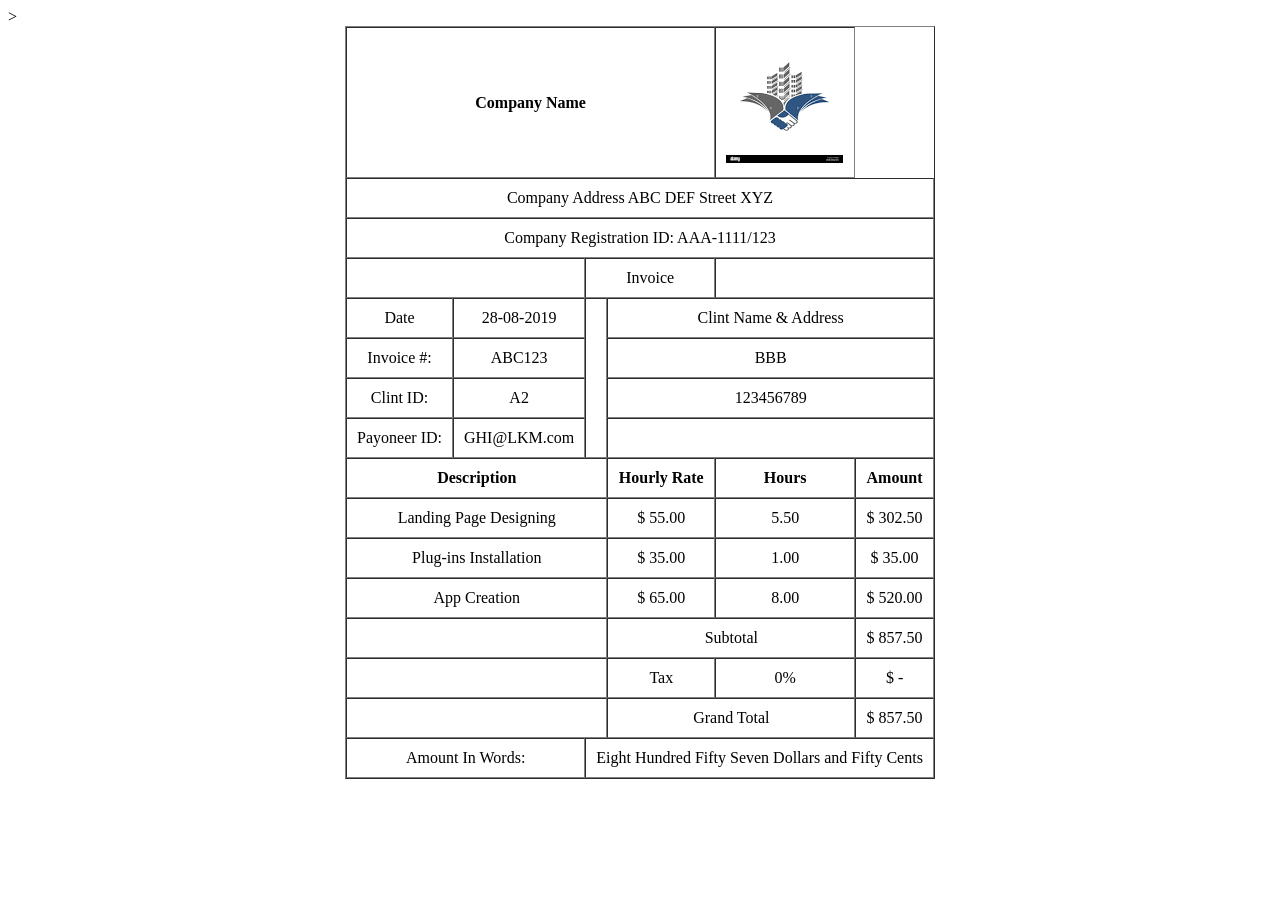
<file: 2023-01-15 HTML-1 Time table/index.html>
<!DOCTYPE html>
<html lang="en">
<head>
  <meta charset="UTF-8">
  <meta http-equiv="X-UA-Compatible" content="IE=edge">
  <meta name="viewport" content="width=device-width, initial-scale=1.0">
  <title>Company invoice</title>
</head>
<body>
  <table border="1px" cellspacing="0px" cellpadding="10px" align="center">
    <tr align="center"></tr>>
    <th colspan="4">Company Name</th>
    <td><img src="Logo.png"></td>
    </tr>
    <tr align="center">
      <td colspan="6">Company Address ABC DEF Street XYZ</td>
    </tr>
<tr align="center">
  <td colspan="6">Company Registration ID: AAA-1111/123</td>
</tr>
<tr align="center">
  <td colspan="2"></td>
  <td colspan="2">Invoice</td>
  <td colspan="2"></td>
</tr>
<tr align="center">
  <td>Date</td>
  <td>28-08-2019</td>
  <td rowspan="5"></td>
  <td colspan="3">Clint Name & Address</td>
</tr>
<tr align="center">
  <td>Invoice #:</td>
  <td>ABC123</td>
  <td colspan="3">BBB</td>
</tr>
<tr align="center">
  <td>Clint ID:</td>
  <td>A2</td>
  <td colspan="3">123456789</td>
</tr>
<tr align="center">
  <td>Payoneer ID:</td>
  <td>GHI@LKM.com</td>
  <td colspan="3"></td>
</tr> 
<tr>
  <tr align="center">
  <th colspan="3">Description</th>
  <th>Hourly Rate</th>
  <th>Hours</th>
  <th>Amount</th>
</tr>
<tr align="center">
  <td colspan="3">Landing Page Designing</td>
  <td>$       55.00</td>
  <td>5.50</td>
  <td>$   302.50</td>
</tr>
<tr align="center">
  <td colspan="3">Plug-ins Installation</td>
  <td>$    35.00</td>
  <td>1.00</td>
  <td>$   35.00</td>
</tr>
<tr align="center">
  <td colspan="3">App Creation</td>
  <td>$   65.00</td>
  <td>8.00</td>
  <td>$   520.00</td>
</tr>
<tr align="center">
  <td colspan="3"></td>
  <td colspan="2">Subtotal</td>
  <td>$   857.50</td>
</tr>
<tr align="center">
  <td colspan="3"></td>
  <td>Tax</td>
  <td>0%</td>
  <td>$   -</td>
</tr>
<tr align="center">
  <td colspan="3"></td>
  <td colspan="2">Grand Total</td>
  <td>$   857.50</td>
</tr>
<tr align="center">
  <td colspan="2">Amount In Words:</td>
  <td colspan="4">Eight Hundred Fifty Seven Dollars and Fifty Cents</td>
</tr>


  </table>
</body>
</html>
</file>
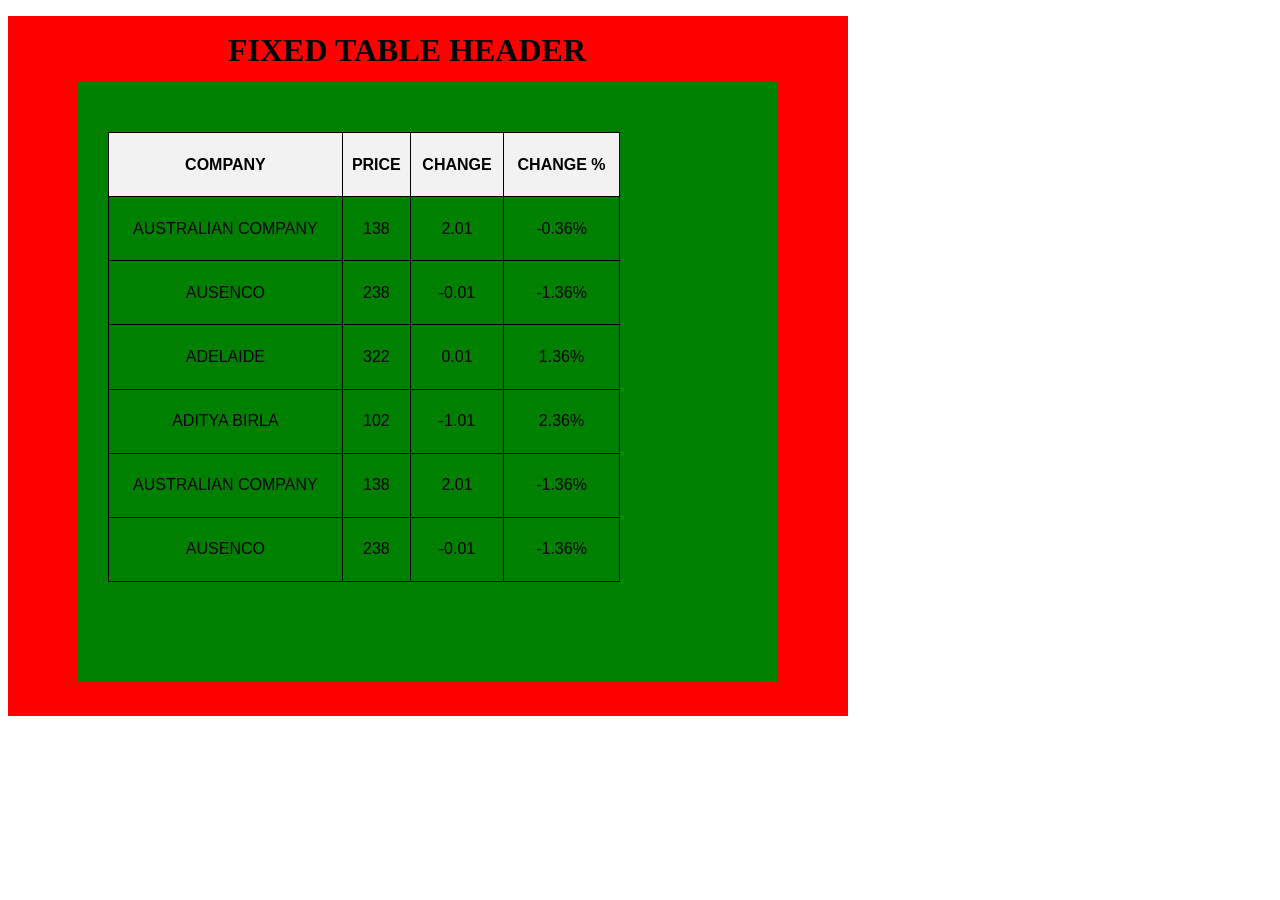
<file: 2023-04-14 DOM/index.html>
<!DOCTYPE html>
<html lang="en">
<head>
    <meta charset="UTF-8">
    <meta http-equiv="X-UA-Compatible" content="IE=edge">
    <meta name="viewport" content="width=device-width, initial-scale=1.0">
    <title>Document</title>
    <link rel="stylesheet" href="style.css">

    <title>Company Information</title>
    <dir class="div1"></dir>
    <div class="div2"></div>
    <h1>FIXED TABLE HEADER</h1>
    <style>
        h1 {
            position: absolute;
            margin-top: -700px;
            margin-left: 220px;
        }
        table {
            border-collapse: collapse;
            width: 40%;
            height: 50%;
            font-family: Arial, sans-serif;
            margin-top: -600px;
            margin-left: 100px;
            position: absolute;
        }

        th, td {
            border: 1px solid black;
            padding: 3px;
            text-align: center;
        }

        th {
            background-color: #f2f2f2;
        }
    </style>
</head>
<body>
    <table id="companyTable">
        <tr>
            <th>COMPANY</th>
            <th>PRICE</th>
            <th>CHANGE</th>
            <th>CHANGE %</th>
        </tr>
    </table>

    <script>
        
        const companies = [
            { company: "AUSTRALIAN COMPANY", price: 138, change: +2.01, changePercentage: -0.36 },
            { company: "AUSENCO", price: 238, change: -0.01, changePercentage: -1.36 },
            { company: "ADELAIDE", price: 322, change: +0.01, changePercentage: +1.36 },
            { company: "ADITYA BIRLA", price: 102, change: -1.01, changePercentage: +2.36 },
            { company: "AUSTRALIAN COMPANY", price: 138, change: +2.01, changePercentage: -1.36 },
            { company: "AUSENCO", price: 238, change: -0.01, changePercentage: -1.36 }
        ];

        
        const table = document.getElementById("companyTable");

        
        for (let i = 0; i < companies.length; i++) {
            const row = document.createElement("tr");
            const companyCell = document.createElement("td");
            const priceCell = document.createElement("td");
            const changeCell = document.createElement("td");
            const changePercentageCell = document.createElement("td");

            companyCell.textContent = companies[i].company;
            priceCell.textContent = companies[i].price;
            changeCell.textContent = companies[i].change;
            changePercentageCell.textContent = companies[i].changePercentage + "%";

            row.appendChild(companyCell);
            row.appendChild(priceCell);
            row.appendChild(changeCell);
            row.appendChild(changePercentageCell);

            table.appendChild(row);
        }
    </script>
</body>
</html>
  
    
</body>
</html>
</file>
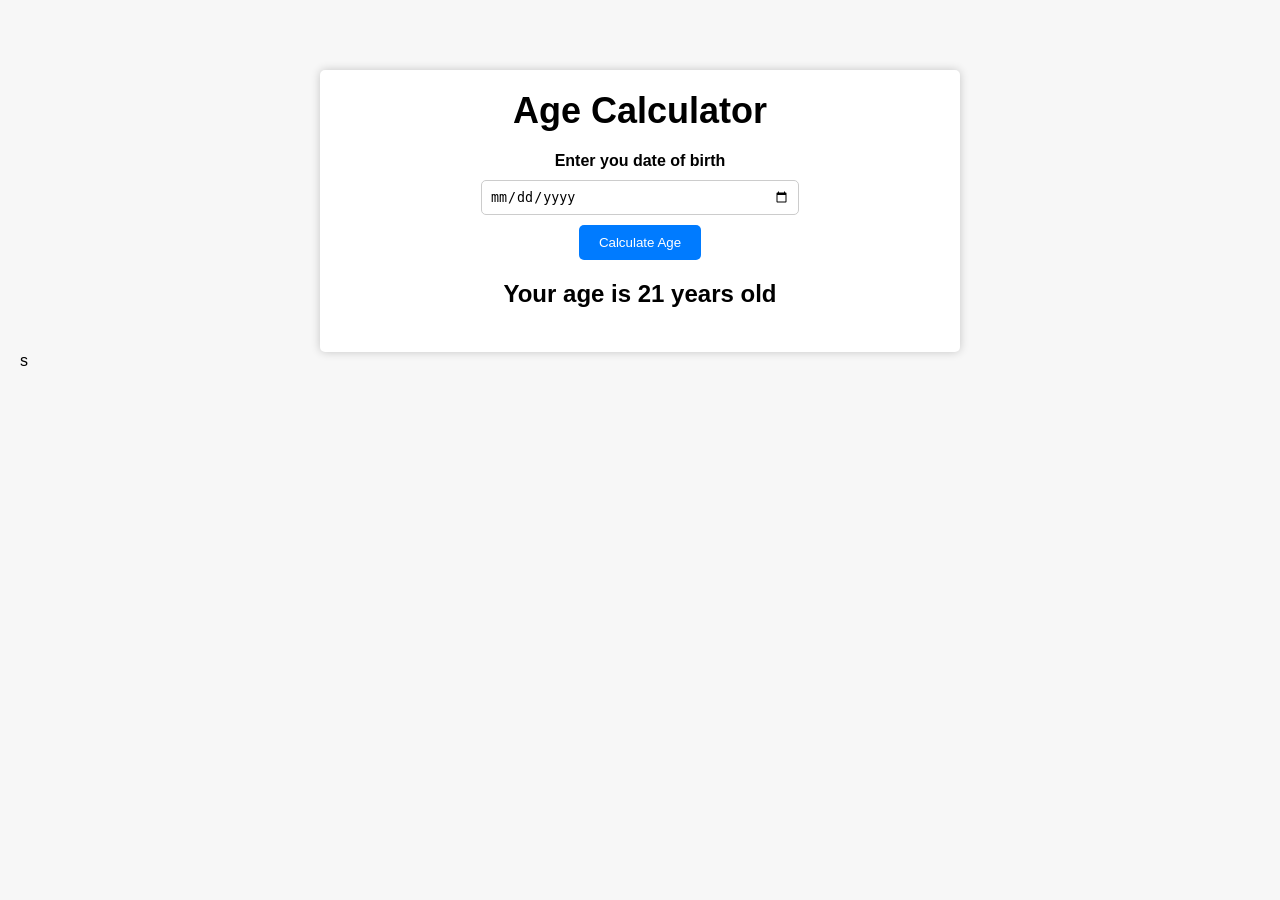
<file: Age Calculatar/index.html>
<!DOCTYPE html>
<html lang="en">
<head>
    <meta charset="UTF-8">
    <meta http-equiv="X-UA-Compatible" content="IE=edge">
    <meta name="viewport" content="width=device-width, initial-scale=1.0">
    <title>Age Calculator</title>
    <link rel="stylesheet" href="index.css">
</head>
<body>
    <div class="container">
        <h1>Age Calculator</h1>
        <div class="form">
            <label for="birthday">Enter you date of birth</label>
            <input type="date" id="birthday" name="birthday">
            <button id="btn">Calculate Age</button>
            <p id="result">Your age is 21 years old</p>
        </div>
    </div>

    <script src="index.js"></script>
</body>
</html>s
</file>
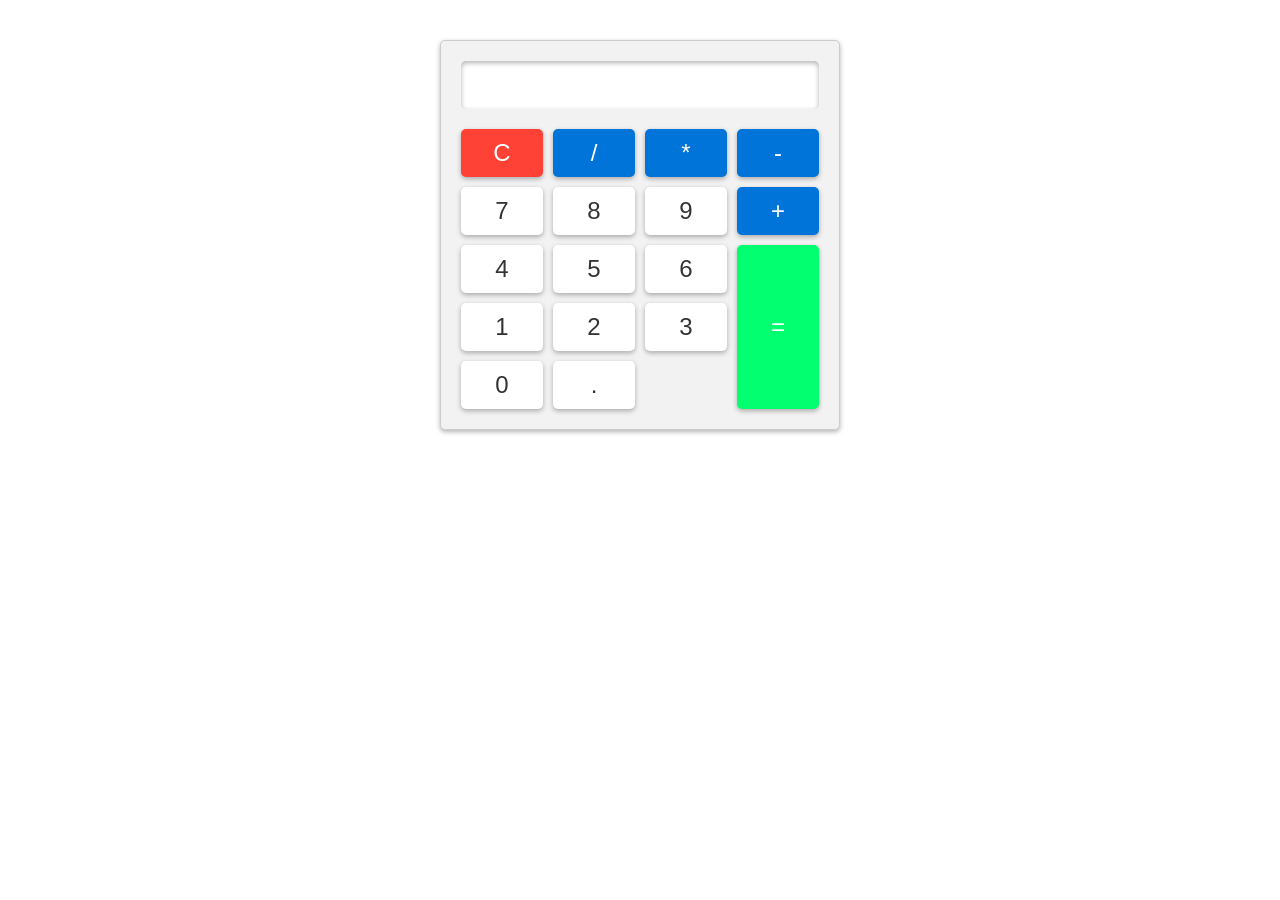
<file: Calculator/index.html>
<!DOCTYPE html>
<html lang="en">
<head>
    <meta charset="UTF-8">
    <meta http-equiv="X-UA-Compatible" content="IE=edge">
    <meta name="viewport" content="width=device-width, initial-scale=1.0">
    <title>Basic Calculator</title>
    <link rel="stylesheet" href="index.css">
</head>
<body>
    <div class="calculator">
        <input type="text" id="result" readonly>
        <div class="buttons">
            <button class="clear">C</button>
            <button class="operator">/</button>
            <button class="operator">*</button>
            <button class="operator">-</button>
            <button class="number">7</button>
            <button class="number">8</button>
            <button class="number">9</button>
            <button class="operator">+</button>
            <button class="number">4</button>
            <button class="number">5</button>
            <button class="number">6</button>
            <button class="equals">=</button>
            <button class="number">1</button>
            <button class="number">2</button>
            <button class="number">3</button>
            <button class="number">0</button>
            <button class="decimal">.</button>
        </div>
    </div>
    <script src="indeex.js"></script>
</body>
</html>
</file>
<file: 2023-04-14 DOM/style.css>
.div1 {
    background-color:  red;
    width: 800px;
    height: 700px;
    position: relative;
}

.div2 {
    background-color:  green;
    width: 700px;
    height: 600px;
    position: absolute;
    margin-top: -650px;
    margin-left: 70px;
}
</file>
<file: Age Calculatar/index.css>
body {
    margin: 0;
    padding: 20px;
    font-family: "Montserrat", sans-serif;
    background-color: #f7f7f7;
  }
  
  .container {
    background-color: white;
    box-shadow: 0 0 10px rgba(0, 0, 0, 0.2);
    padding: 20px;
    max-width: 600px;
    margin: 0 auto;
    border-radius: 5px;
    margin-top: 50px;
  }
  
  h1 {
    font-size: 36px;
    text-align: center;
    margin-top: 0;
    margin-bottom: 20px;
  }
  
  .form {
    display: flex;
    flex-direction: column;
    align-items: center;
  }
  
  label {
    font-weight: bold;
    margin-bottom: 10px;
  }
  
  input {
    padding: 8px;
    border: 1px solid #ccc;
    border-radius: 5px;
    width: 100%;
    max-width: 300px;
  }
  
  button {
    background-color: #007bff;
    color: white;
    border: none;
    padding: 10px 20px;
    border-radius: 5px;
    margin-top: 10px;
    cursor: pointer;
    transition: background-color 0.3s ease;
  }
  
  button:hover {
    background-color: #0062cc;
  }
  
  #result {
    margin-top: 20px;
    font-size: 24px;
    font-weight: bold;
  }
</file>
<file: Calculator/index.css>
* {
    box-sizing: border-box;
    margin: 0;
  }
  
  .calculator {
    background-color: #f2f2f2;
    padding: 20px;
    max-width: 400px;
    margin: 0 auto;
    border: solid 1px #ccc;
    box-shadow: 0 2px 5px rgba(0, 0, 0, 0.3);
    border-radius: 5px;
    margin-top: 40px;
  }
  
  #result{
      width: 100%;
      padding: 10px;
      font-size: 24px;
      border: none;
      box-shadow: 0 2px 5px rgba(0, 0, 0, 0.3) inset;
      border-radius: 5px;
  }
  
  .buttons{
      display: grid;
      grid-template-columns: repeat(4, 1fr);
      grid-gap: 10px;
      margin-top: 20px;
  }
  
  button{
      padding: 10px;
      font-size: 24px;
      border: none;
      box-shadow: 0 2px 5px rgba(0, 0, 0, 0.3);
      border-radius: 5px;
      cursor: pointer;
      transition: background-color 0.3s ease;
  
  }
  
  button:hover{
      background-color: #ddd;
  }
  
  .clear{
      background-color: #ff4136;
      color: #fff;
  }
  
  .number, .decimal{
      background-color: #fff;
      color: #333;
  
  }
  
  .operator{
      background-color: #0074d9;
      color: #fff;
  }
  
  .equals{
      background-color: #01ff70;
      grid-row: span 3;
      color: #fff;
  }
</file>
